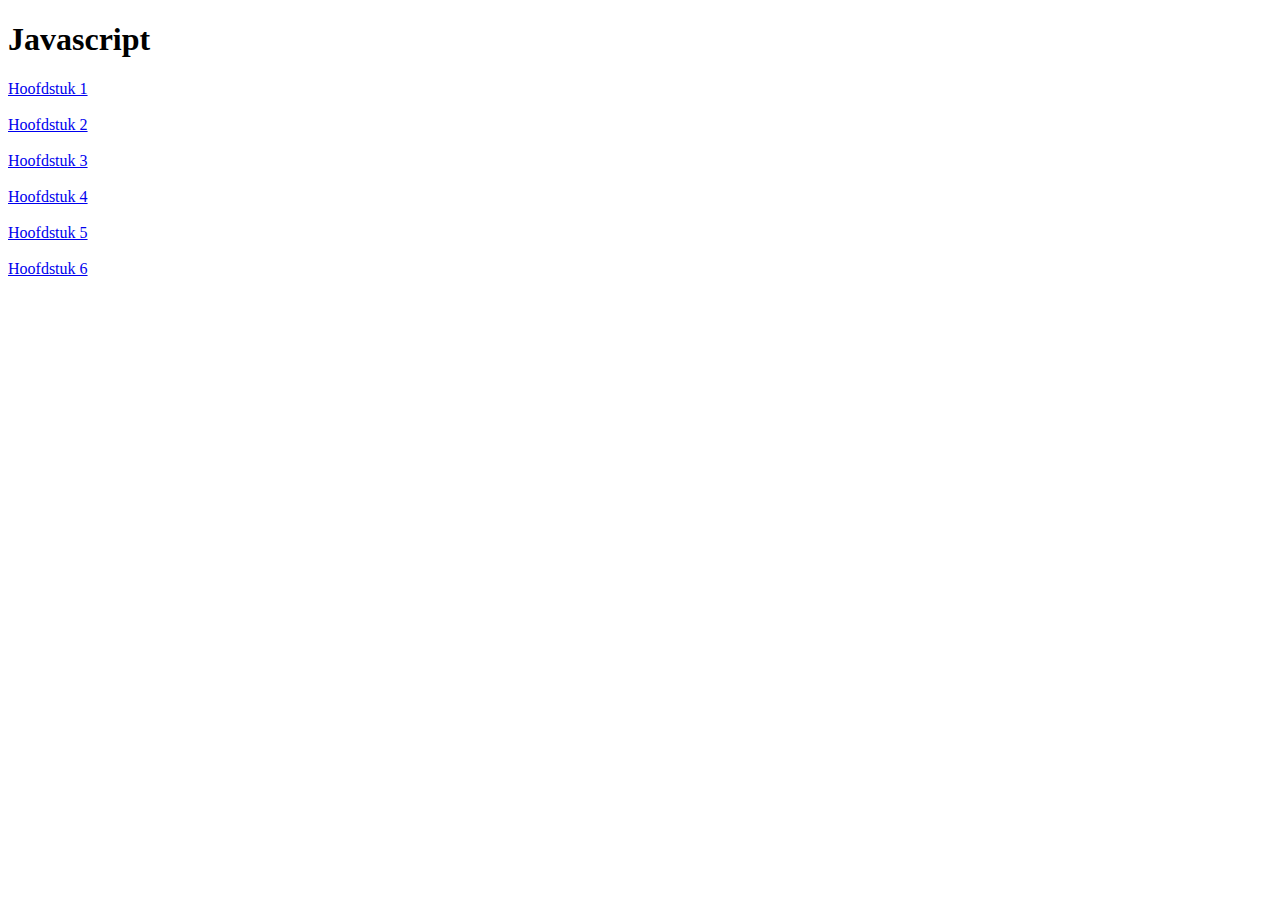
<file: index.html>
<!DOCTYPE html>
<html lang="en">
<head>
    <meta charset="UTF-8">
    <title>Javascript</title>
</head>
<body>
<h1>Javascript</h1>

<a href="src/h01/index.html">Hoofdstuk 1</a>
<br><br>
<a href="src/h02/index.html">Hoofdstuk 2</a>
<br><br>
<a href="src/h03/index.html">Hoofdstuk 3</a>
<br><br>
<a href="src/h04/index.html">Hoofdstuk 4</a>
<br><br>
<a href="src/h05/index.html">Hoofdstuk 5</a>
<br><br>
<a href="src/h06/index.html">Hoofdstuk 6</a>

</body>
</html>
</file>
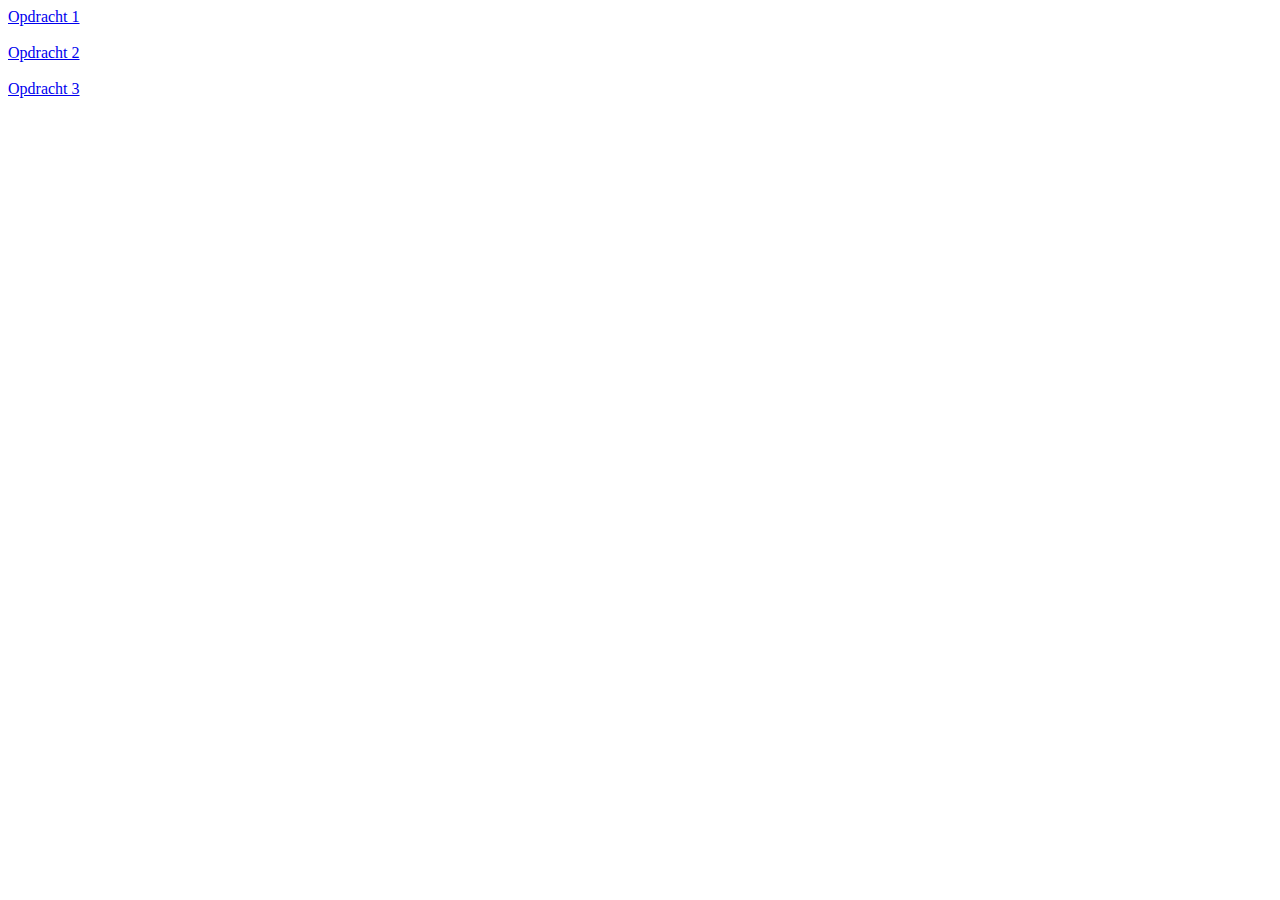
<file: src/h01/index.html>
<!DOCTYPE html>
<html lang="en">
<head>
    <meta charset="UTF-8">
    <title>Hoofdstuk 1</title>
</head>
<body>
<a href="Opdr_Één.html">Opdracht 1</a>
<br><br>
<a href="Opdr_Twee.html">Opdracht 2</a>
<br><br>
<a href="Opdr_Drie.html">Opdracht 3</a>

</body>
</html>
</file>
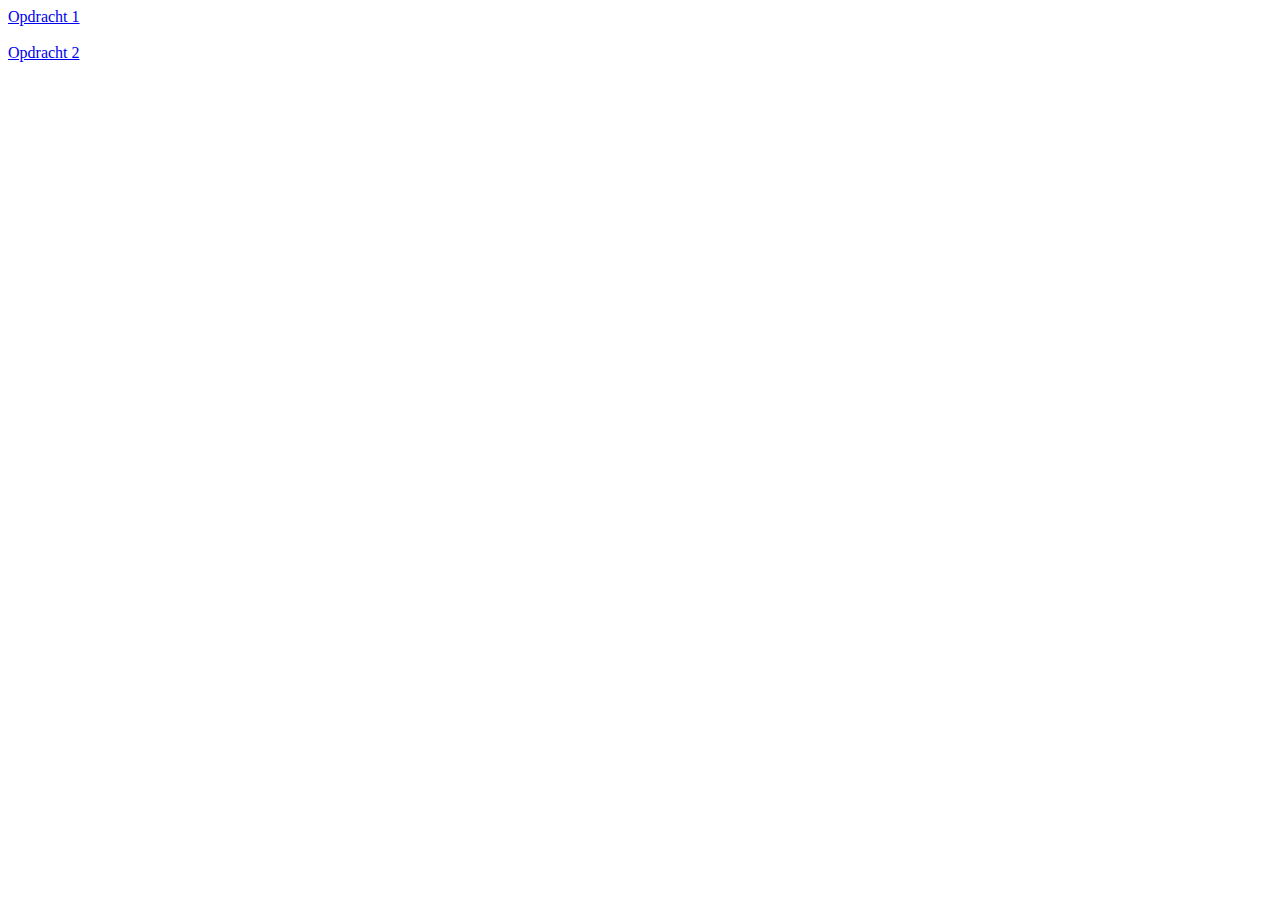
<file: src/h02/index.html>
<!DOCTYPE html>
<html lang="en">
<head>
    <meta charset="UTF-8">
    <title>Hoofdstuk 2</title>
</head>
<body>

<a href="Opdr_Één.html">Opdracht 1</a>
<br><br>
<a href="Opdr_Twee.html">Opdracht 2</a>

</body>
</html>
</file>
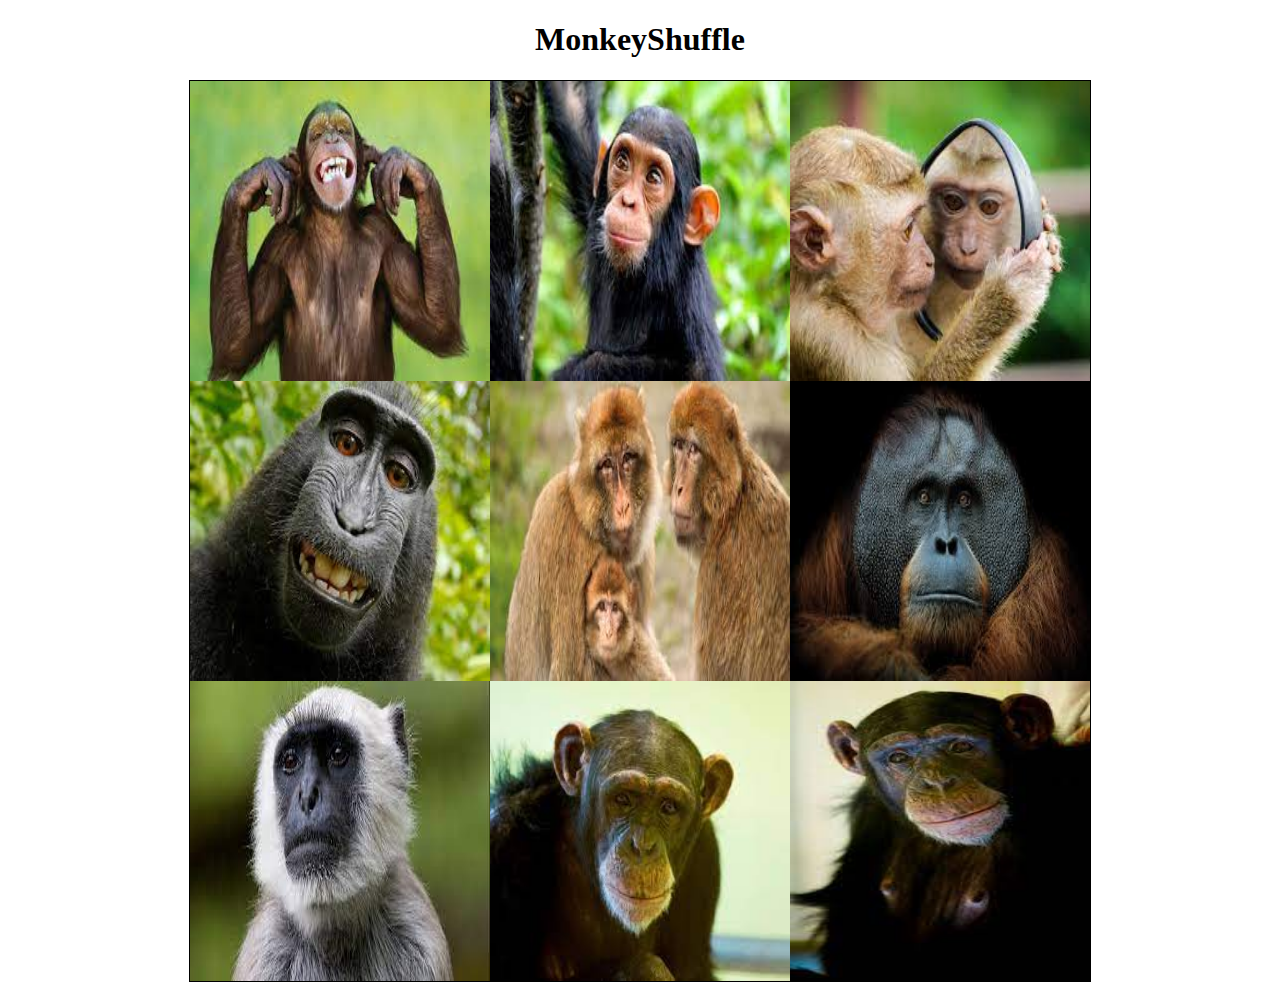
<file: src/h03/index.html>
<!doctype html>
<html lang="en">
    <head>
        <link rel="stylesheet" href="style.css">
        <meta charset="UTF-8">
        <meta name="viewport"
              content="width=device-width, user-scalable=no, initial-scale=1.0, maximum-scale=1.0, minimum-scale=1.0">
        <meta http-equiv="X-UA-Compatible" content="ie=edge">
        <title>Hoofdstuk 3</title>
    </head>
    <body>
        <h1>MonkeyShuffle</h1>

        <div id="pics">
            <img src="img/aap1.jpg" alt="Plaatje van een aap">
            <img src="img/aap2.jpg" alt="Plaatje van een aap">
            <img src="img/aap3.jpg" alt="Plaatje van een aap">
            <img src="img/aap4.jpg" alt="Plaatje van een aap">
            <img src="img/aap5.jpg" alt="Plaatje van een aap">
            <img src="img/aap6.jpg" alt="Plaatje van een aap">
            <img src="img/aap7.jpg" alt="Plaatje van een aap">
            <img src="img/aap8.jpg" alt="Plaatje van een aap">
            <img src="img/aap9.jpg" alt="Plaatje van een aap">
        </div>

        <script src="script.js"></script>
    </body>
</html>
</file>
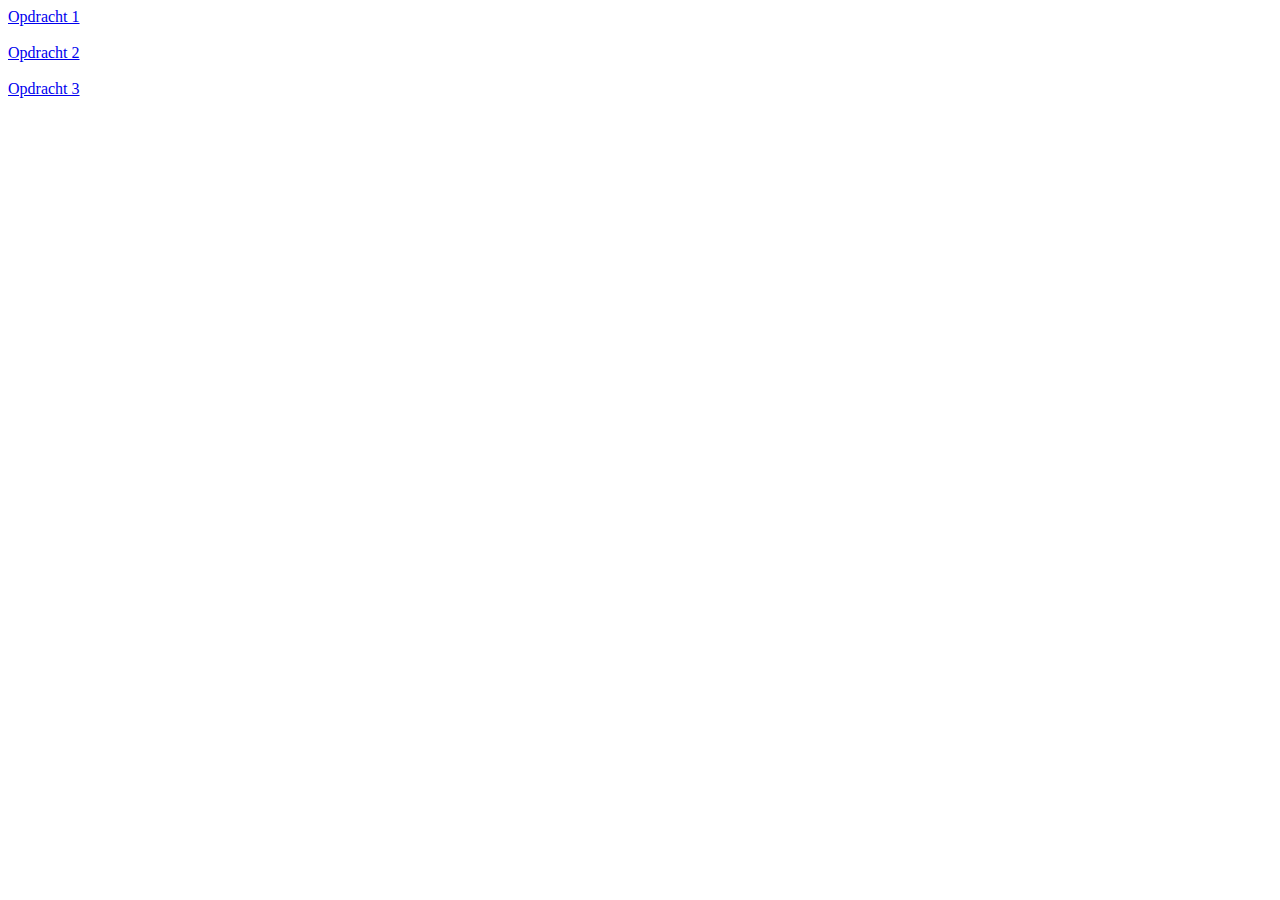
<file: src/h04/index.html>
<!doctype html>
<html lang="en">
<head>
    <meta charset="UTF-8">
    <meta name="viewport"
          content="width=device-width, user-scalable=no, initial-scale=1.0, maximum-scale=1.0, minimum-scale=1.0">
    <meta http-equiv="X-UA-Compatible" content="ie=edge">
    <title>Hoofdstuk 4</title>
</head>
<body>
<a href="Opdr_Één/Opdr_Één.html">Opdracht 1</a>
<br><br>
<a href="Opdr_Twee/Opdr_Twee.html">Opdracht 2</a>
<br><br>
<a href="Opdr_Drie/Opdr_Drie.html">Opdracht 3</a>


</body>
</html>
</file>
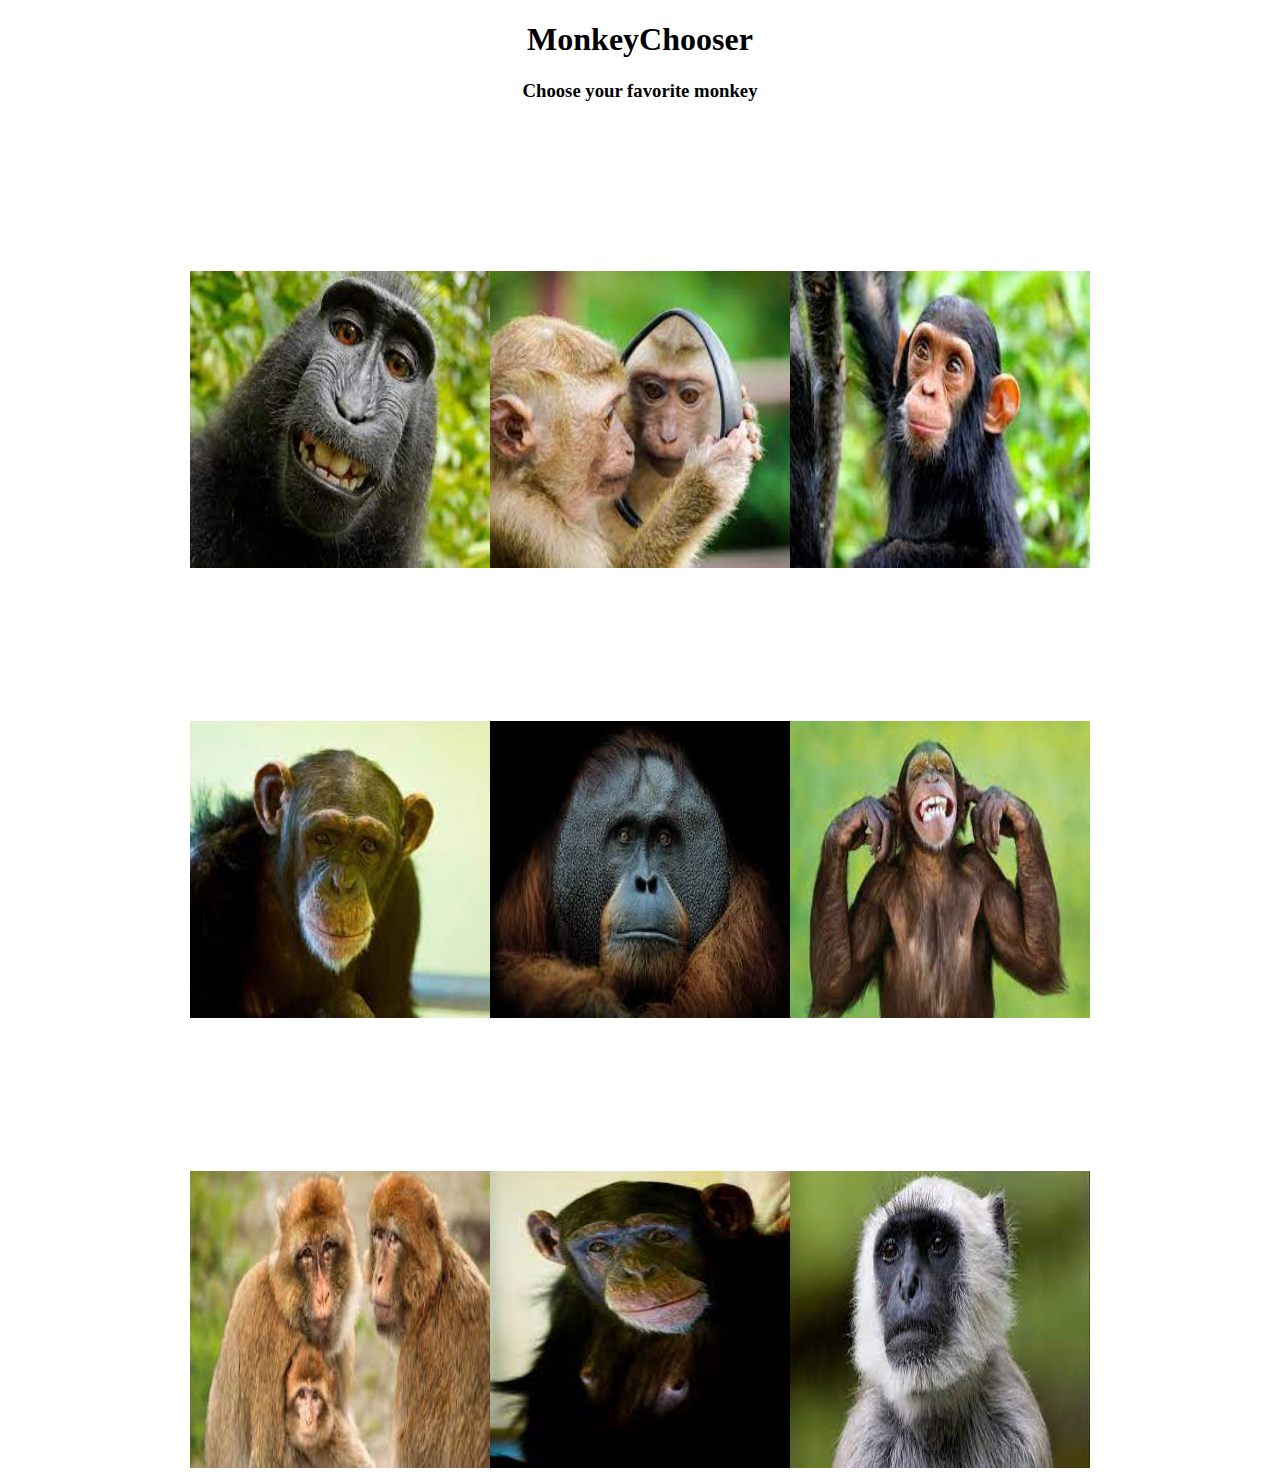
<file: src/h05/index.html>
<!doctype html>
<html lang="en">
    <head>
        <link rel="stylesheet" href="style.css">
        <meta charset="UTF-8">
        <meta name="viewport"
              content="width=device-width, user-scalable=no, initial-scale=1.0, maximum-scale=1.0, minimum-scale=1.0">
        <meta http-equiv="X-UA-Compatible" content="ie=edge">
        <title>Hoofdstuk 5</title>
    </head>
    <body>
        <h1>MonkeyChooser</h1>

        <h3>Choose your favorite monkey</h3>

        <div id="pics">

        </div>

        <script src="script.js"></script>
    </body>
</html>
</file>
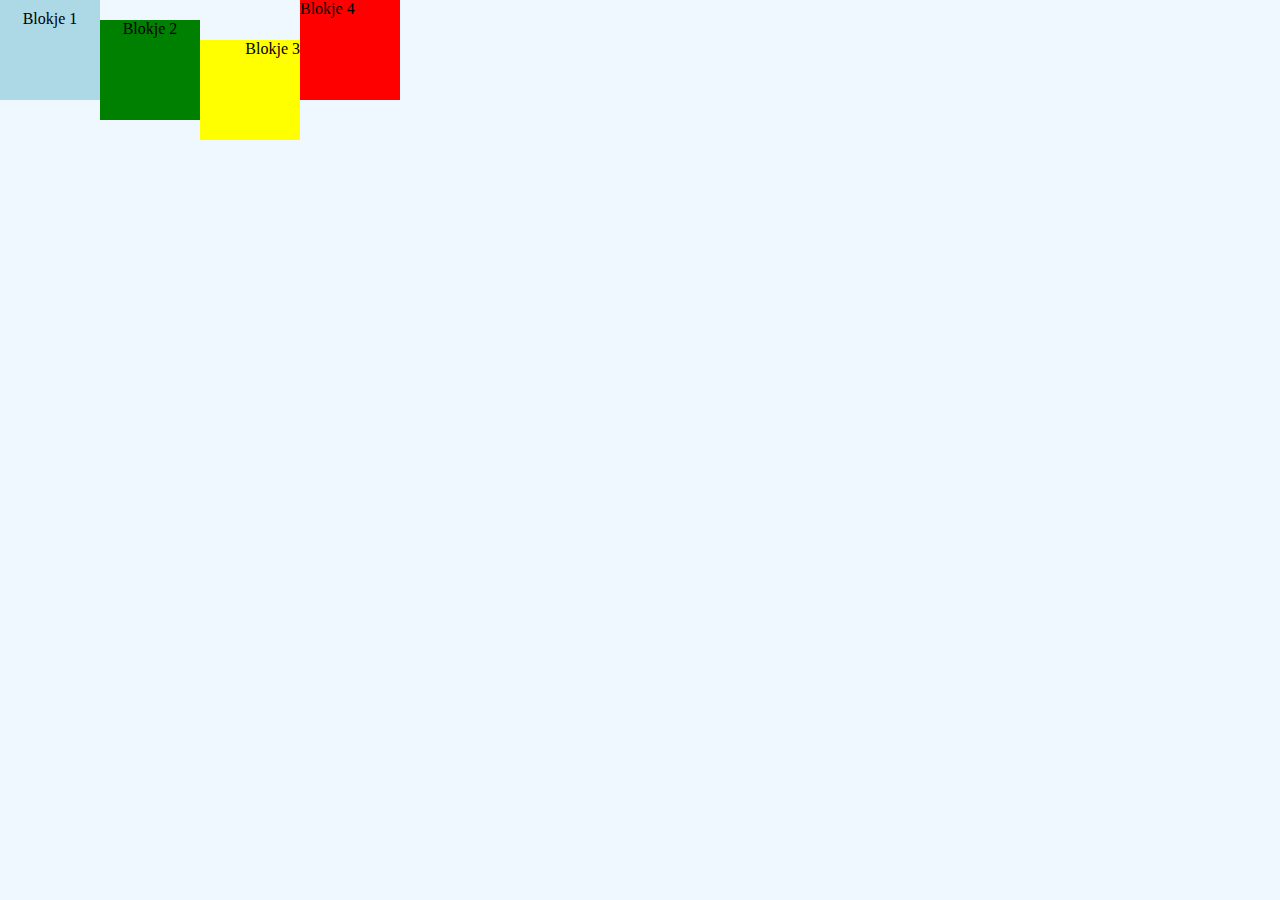
<file: src/h02/Opdr_Twee.html>
<!DOCTYPE html>
<html lang="en"><head>
    <meta charset="UTF-8">
    <title>Stijlen aanpassen</title>
    <style>

        html {
            padding:0px;
            margin:0px;
        }
        body {
            padding:0px;
            margin:0px;
            background-color: aliceblue;
        }

        div {
            box-sizing: border-box;
            height: 100px;
            width: 100px;
            background-color:yellow;
            float: left;
        }



    </style>
    <link href="https://fonts.googleapis.com/css?family=Saira+Extra+Condensed" rel="stylesheet">
</head>
<body data-new-gr-c-s-check-loaded="14.1016.0" data-gr-ext-installed="">
<div id="bl1">Blokje 1</div>
<div id="bl2">Blokje 2</div>
<div id="bl3">Blokje 3</div>
<div id="bl4">Blokje 4</div>
<!--<div>Blokje 2</div>
<div>Blokje 3</div>
<div>Blokje 4</div>-->
<script src="Opdr_Twee.js"></script>

</body></html>
</file>
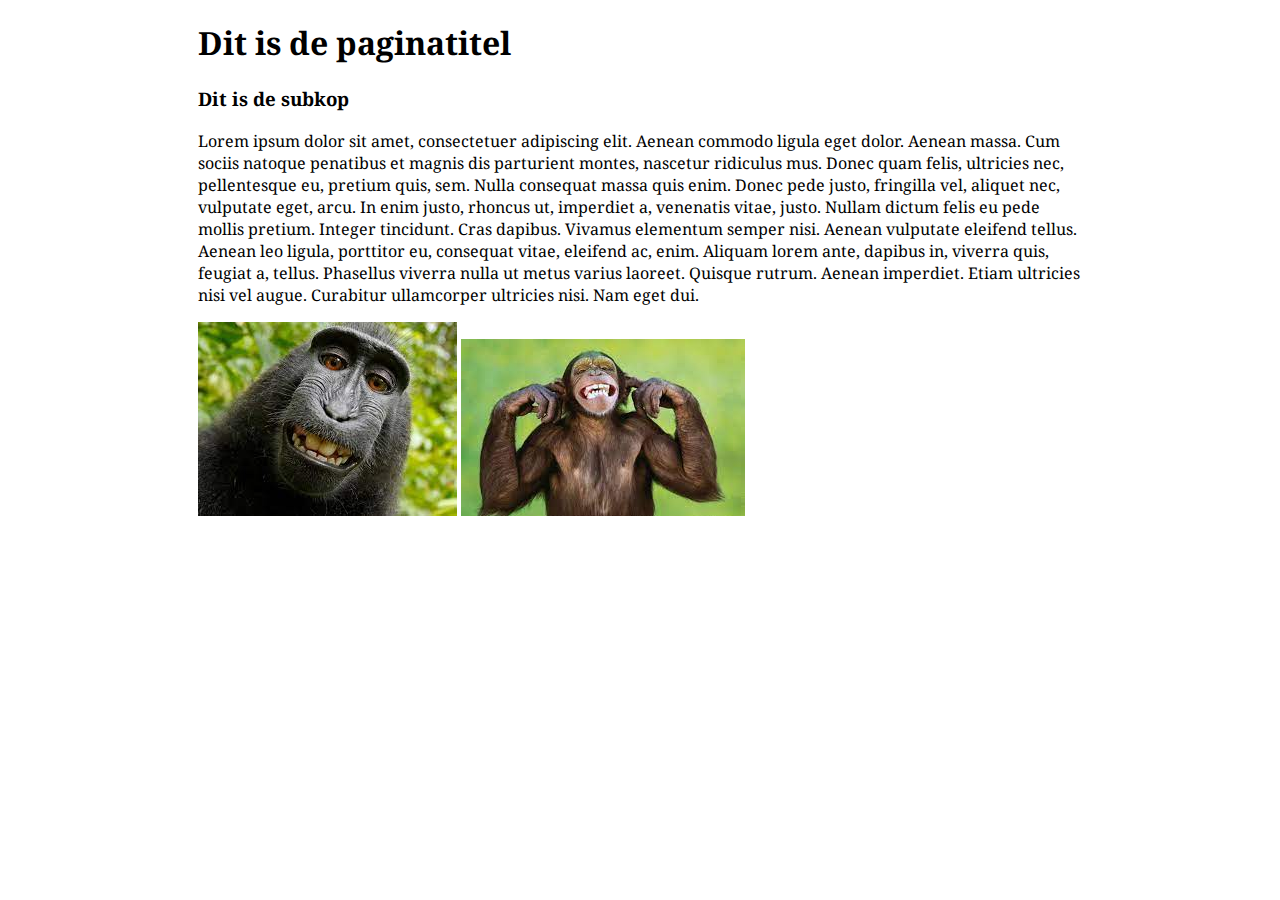
<file: src/h02/Opdr_Één.html>
<!DOCTYPE html>
<html lang="en">
<head>
    <meta charset="UTF-8">
    <title>Vul met JS</title>
    <link href="https://fonts.googleapis.com/css?family=Noto+Serif" rel="stylesheet">
    <style>
        #wrapper {
            margin:auto;
            width:70%;
        }
        body {
            font-family: 'Noto Serif', serif;
        }

    </style>

</head>

<body data-new-gr-c-s-check-loaded="14.1016.0" data-gr-ext-installed="">
<div id="wrapper">
    <h1 id="paginatitel"></h1>
    <h3 id="subkop"></h3>
    <p>Lorem ipsum dolor sit amet, consectetuer adipiscing elit. Aenean commodo ligula eget dolor. Aenean massa. Cum sociis natoque penatibus et magnis dis parturient montes, nascetur ridiculus mus. Donec quam felis, ultricies nec, pellentesque eu, pretium quis, sem. Nulla consequat massa quis enim. Donec pede justo, fringilla vel, aliquet nec, vulputate eget, arcu. In enim justo, rhoncus ut, imperdiet a, venenatis vitae, justo. Nullam dictum felis eu pede mollis pretium. Integer tincidunt. Cras dapibus. Vivamus elementum semper nisi. Aenean vulputate eleifend tellus. Aenean leo ligula, porttitor eu, consequat vitae, eleifend ac, enim. Aliquam lorem ante, dapibus in, viverra quis, feugiat a, tellus. Phasellus viverra nulla ut metus varius laoreet. Quisque rutrum. Aenean imperdiet. Etiam ultricies nisi vel augue. Curabitur ullamcorper ultricies nisi. Nam eget dui.</p>
    <img id="aap1">
    <img id="aap2">
</div>
<script src="Opdr_Één.js"></script>

</body></html>
</file>
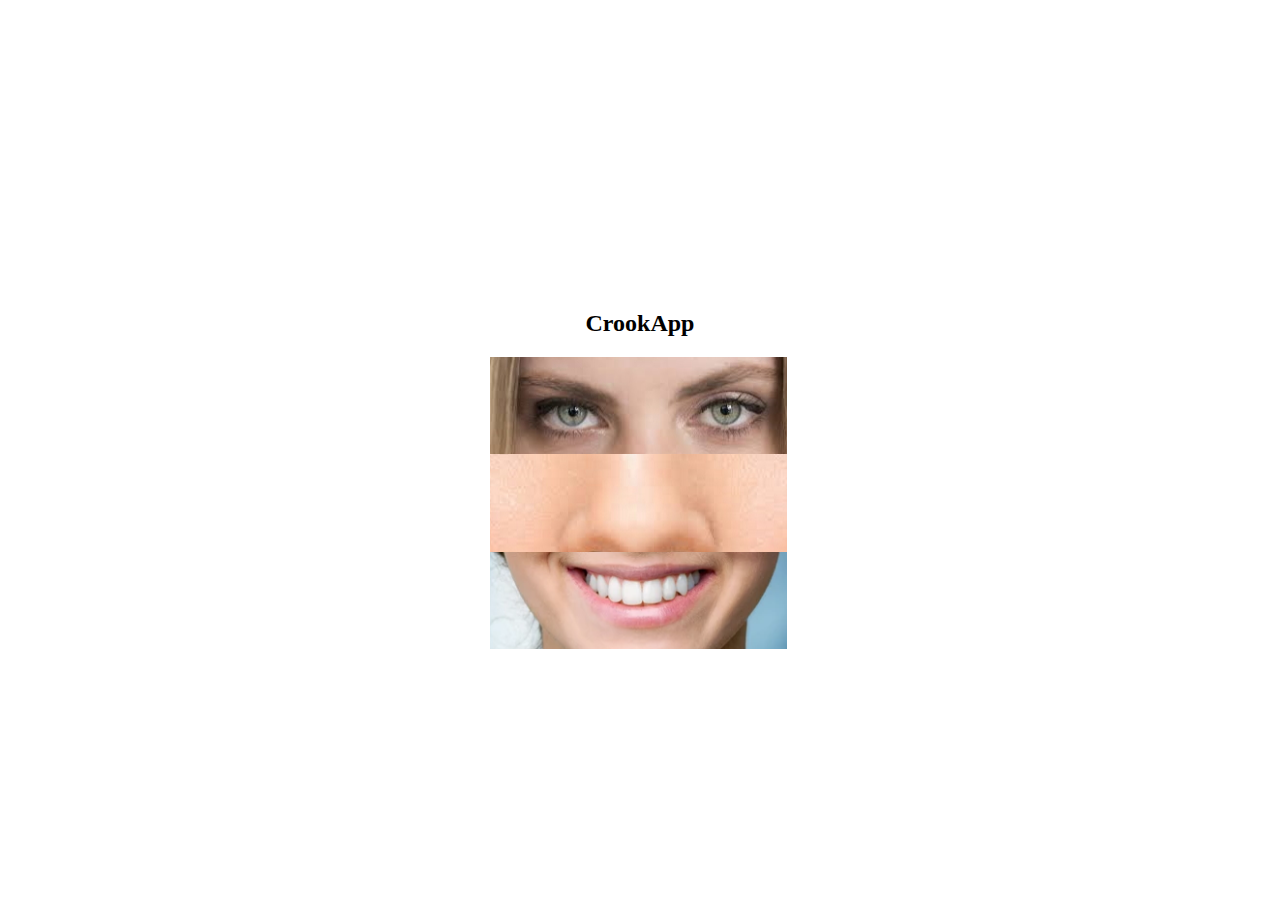
<file: src/h04/Opdr_Drie/Opdr_Drie.html>
<!doctype html>
<html lang="en">
<head>
    <link rel="stylesheet" href="Opdr_Drie.css">
    <meta charset="UTF-8">
    <meta name="viewport"
          content="width=device-width, user-scalable=no, initial-scale=1.0, maximum-scale=1.0, minimum-scale=1.0">
    <meta http-equiv="X-UA-Compatible" content="ie=edge">
    <title>Opdracht 3</title>
</head>
<body>

    <div id="wrapper">
        <h2>CrookApp</h2>
        <div id="ogen-el"></div>
        <div id="neus-el"></div>
        <div id="mond-el"></div>
    </div>

    <script src="Opdr_Drie.js"></script>
</body>
</html>
</file>
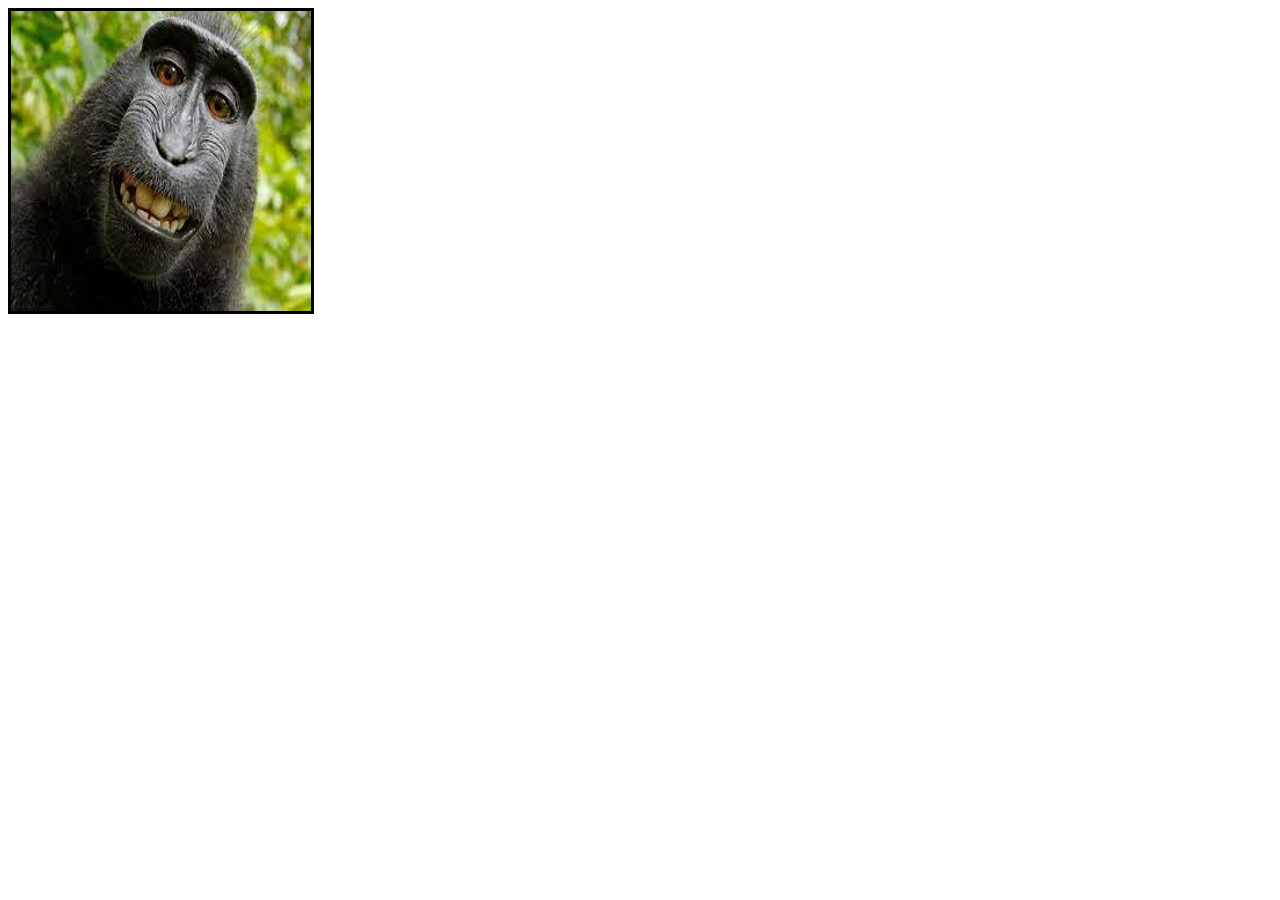
<file: src/h04/Opdr_Twee/Opdr_Twee.html>
<!doctype html>
<html lang="en">

<head>
    <link rel="stylesheet" href="Opdr_Twee.css">
    <meta charset="UTF-8">
    <meta name="viewport"
          content="width=device-width, user-scalable=no, initial-scale=1.0, maximum-scale=1.0, minimum-scale=1.0">
    <meta http-equiv="X-UA-Compatible" content="ie=edge">
    <title>Hoofdstuk 4</title>
</head>

<body>
<div id="slideholder"></div>

<script src="Opdr_Twee.js"></script>
</body>

</html>
</file>
<file: src/h03/style.css>
html {
    margin: 0 0 0 0;
    padding: 0 0 0 0;
}

body {
    font-family: "sans-serif";
    text-align: center;
}

img {
    height: 300px;
    width: 300px;
    border: 0px;
}

#pics {
    width: 900px;
    height: 900px;
    border: solid 1px black;
    font-size: 0px;
    margin: auto;
}
</file>
<file: src/h05/style.css>
body {
    text-align: center;
    font-family: "sans-serif";
}

div.picture-holder {
    box-sizing: border-box;
    height: 450px;
    width: 300px;
    float: left;
}

div.favoriet {
    width: 300px;
    height: 150px;
    background-image: none;
    background-repeat: no-repeat;
    background-position: center;
}

#pics {
    width: 900px;
    height: 1350px;
    font-size: 0px;
    margin: auto;
}

#pics img {
    width: 100%;
    height: 66%;
}
</file>
<file: src/h04/Opdr_Drie/Opdr_Drie.css>
html {
    display: flex;
    height: 100%;
    justify-content: center;
    align-items: center;
}

#wrapper {
    height: 300px;
    width: 300px;
    text-align: center;
    /*border: 1px black solid;*/
}

#ogen-el {
    height: 32.5%;
    width: 99%;
    /*border: 1px blue solid;*/
    background-image: url("Ogen/Ogen1.jpg");
}

#neus-el {
    height: 32.5%;
    width: 99%;
    /*border: 1px red solid;*/
    background-image: url("Neus/Neus1.jpg");
}

#mond-el {
    height: 32.5%;
    width: 99%;
    /*border: 1px black solid;*/
    background-image: url("Mond/Mond1.webp");
}
</file>
<file: src/h04/Opdr_Twee/Opdr_Twee.css>
#slideholder {
    height: 300px;
    width: 300px;
    border: 3px black solid;
    transition: 0.5s;
}
</file>
